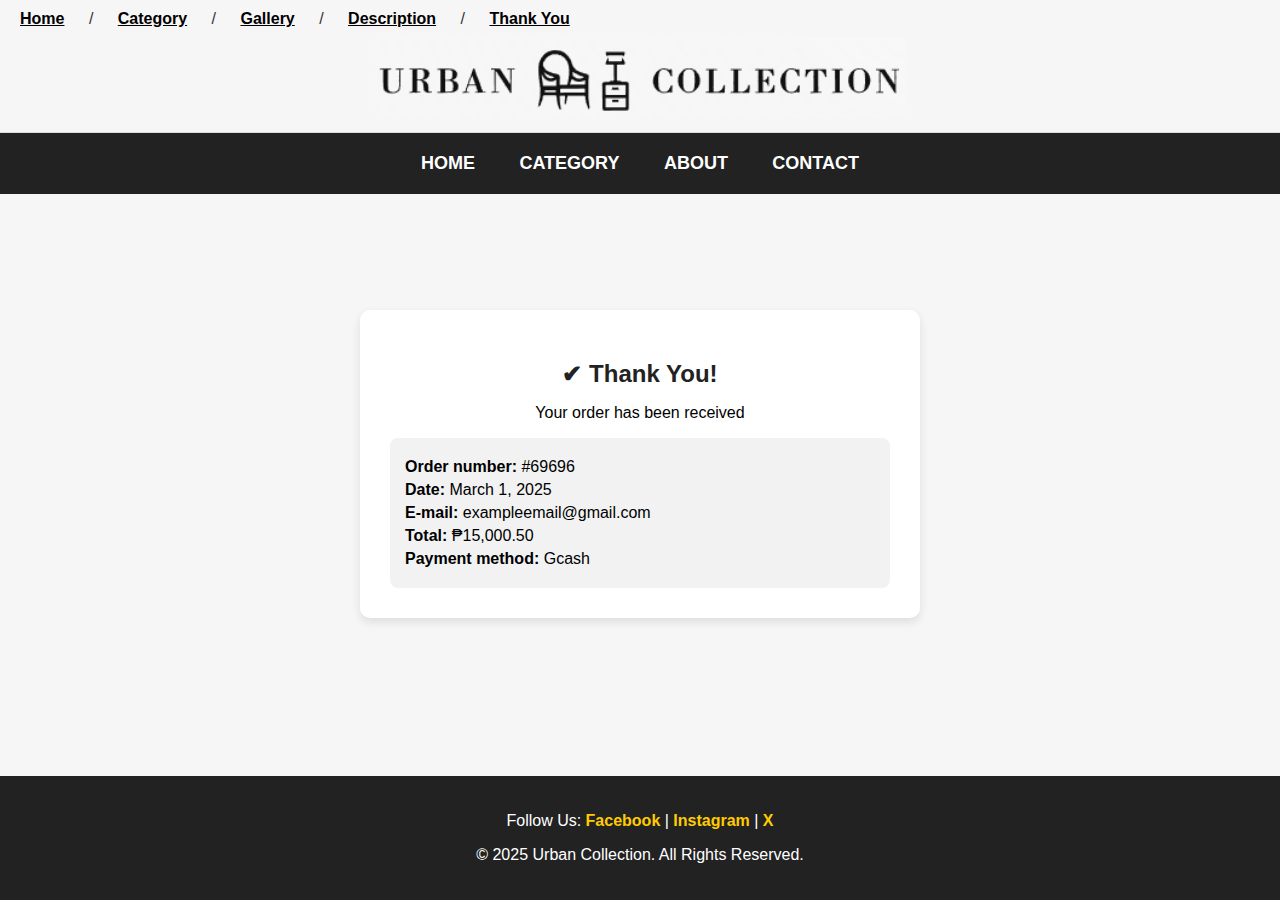
<file: thankyou.html>
<!DOCTYPE html>
<html lang="en">
<head>
    <meta charset="UTF-8">
    <meta name="viewport" content="width=device-width, initial-scale=1.0">
    <link rel="stylesheet" href="thankyou.css">
    <title>Thank You</title>
</head>
<body>
    <div class="breadcrumb">
        <a href="index.html">Home</a> /
        <a href="category.html">Category</a> /
        <a href="gallery.html">Gallery</a> /
        <a href="description.html">Description</a> /
        <a href="thankyou.html">Thank You</a>
    </div>

    <div class="top-bar">
        <a href="index.html">
            <div class="logo">
                <img src="Screenshot 2025-03-01 001251.png" alt="logo">
            </div>
        </a>
    </div>

    <div class="navbar">
        <div class="nav-links">
            <a href="index.html">HOME</a>
            <a href="category.html" class="active">CATEGORY</a>
            <a href="#">ABOUT</a>
            <a href="#">CONTACT</a>
        </div>    
    </div>

    <div class="order-prompt">
        <div class="thank-you-box">
            <h2>✔ Thank You!</h2>
            <p>Your order has been received</p>
            <div class="order-details">
                <p><strong>Order number:</strong> #69696</p>
                <p><strong>Date:</strong> March 1, 2025</p>
                <p><strong>E-mail:</strong> exampleemail@gmail.com</p>
                <p><strong>Total:</strong> ₱15,000.50</p>
                <p><strong>Payment method:</strong> Gcash</p>
            </div>
        </div>
    </div>

    <div class="footer">
        <p>Follow Us: 
            <a href="#">Facebook</a> | 
            <a href="#">Instagram</a> | 
            <a href="#">X</a>
        </p>
        <p>&copy; 2025 Urban Collection. All Rights Reserved.</p>
    </div>

</body>
</html>
</file>
<file: thankyou.css>
body {
    font-family: Arial, sans-serif;
    background-color: #f7f6f6;
    margin: 0;
    padding: 0;
    color: #333;
    height: 100vh;
    display: flex;
    flex-direction: column;
    align-items: center;
}
.breadcrumb {
    font-size: 16px;
    background-color: #f7f6f6;
    text-align: left;
    padding: 10px;
    width: 100%;
    box-shadow: 0px 2px 5px rgba(0, 0, 0, 0.1);
}
.breadcrumb a {
    font-weight: bold;
    color: #000000;
    margin: 0 20px;
    transition: color 0.3s ease-in-out;
}
.breadcrumb a:hover {
    color: #ffcc00;
}

.top-bar, .navbar, .footer {
    width: 100%;
    text-align: center;
}
.top-bar {
    background: #f7f6f6;
    padding: 10px;
    display: flex;
    justify-content: center;
    align-items: center;
    border-bottom: 1px solid #ddd;
    padding-top: 0;
}
.logo img {
    height: 80px;
    cursor: pointer;
}
.navbar {
    background: #222;
    padding: 20px 0;
}
.nav-links a {
    color: #fff;
    text-decoration: none;
    margin: 0 20px;
    font-weight: bold;
    font-size: 18px;
    transition: color 0.3s ease-in-out;
}
.nav-links a:hover {
    color: #ffcc00;
    text-shadow: 0 0 10px #ffcc00;
}

.order-prompt {
    display: flex;
    justify-content: center;
    align-items: center;
    height: 60vh;
}

.thank-you-box {
    background: #ffffff;
    color: #000;
    padding: 30px;
    border-radius: 10px;
    text-align: center;
    box-shadow: 0px 4px 10px rgba(0, 0, 0, 0.1);
    width: 500px;
}

.thank-you-box h2 {
    font-size: 24px;
    margin-bottom: 10px;
    color: #222;
}

.order-details {
    background: rgba(0, 0, 0, 0.05);
    padding: 15px;
    border-radius: 8px;
    margin-top: 15px;
    text-align: left;
}

.order-details p {
    margin: 5px 0;
    font-size: 16px;
}

.highlight-box {
    background: #ffcc00;
    color: #222;
    font-weight: bold;
    padding: 8px;
    border-radius: 5px;
    display: inline-block;
    margin: 15px 0;
}

.footer {
    width: 100%;
    background: #222;
    color: #fff;
    text-align: center;
    padding: 20px;
    margin-top: auto;
}
.footer a {
    color: #ffcc00;
    text-decoration: none;
    font-weight: bold;
}
.footer a:hover {
    color: #fff;
    text-decoration: underline;
}
</file>
